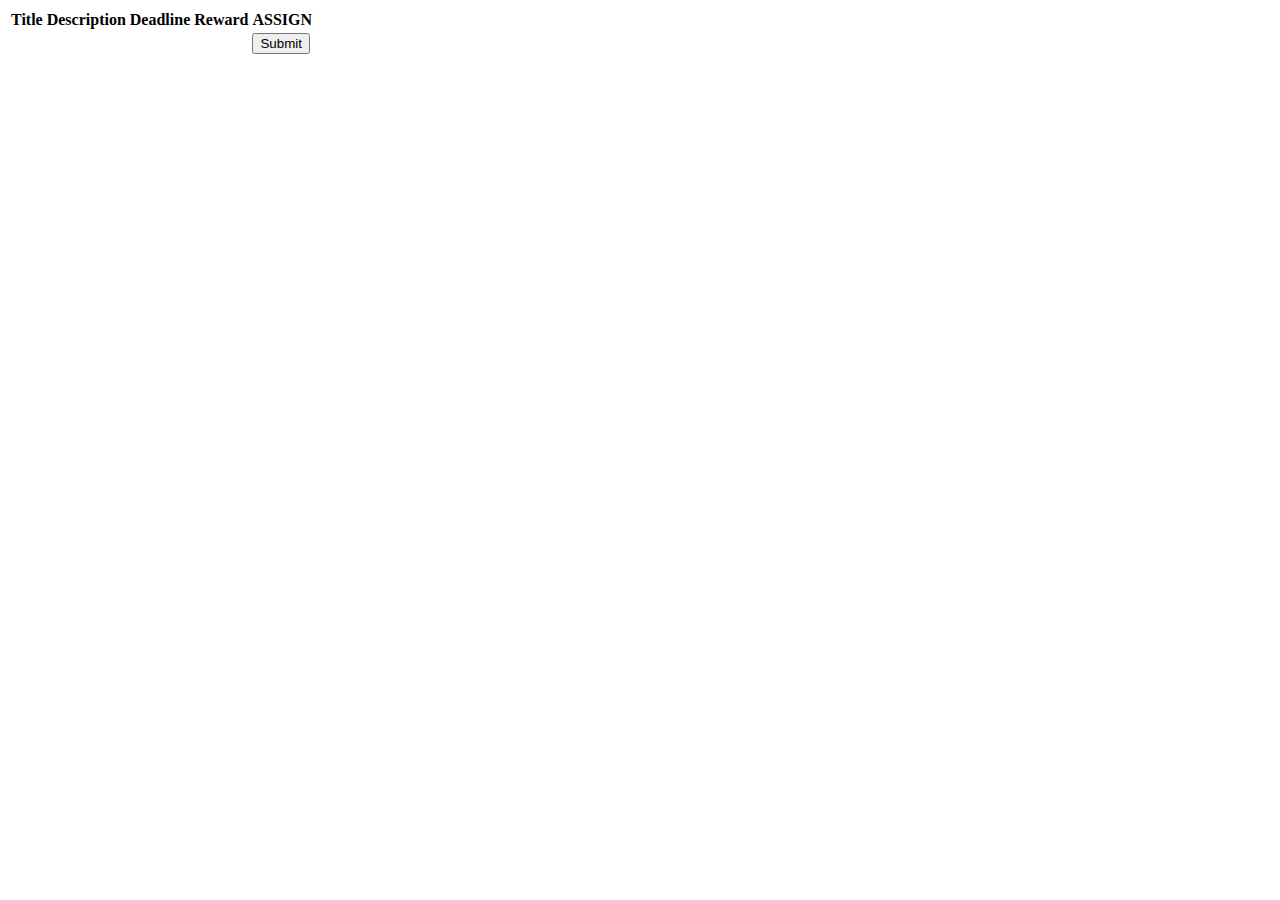
<file: src/main/resources/templates/assign.html>
<!DOCTYPE html>
<html lang="en" xmlns:th="http://www.thymeleaf.org"
      xmlns:sec="http://www.thymeleaf.org/extras/spring-security">
<head>

    <script defer th:src="@{/webjars/jquery/jquery.min.js}"></script>
    <script defer th:src="@{/webjars/popper.js/umd/popper.min.js}"></script>
    <script defer th:src="@{/webjars/bootstrap/js/bootstrap.min.js}"></script>
    <link rel="stylesheet" th:href="@{/webjars/bootstrap/css/bootstrap.css}">
    <link rel="stylesheet" th:href="@{/style.css}">

    <meta charset="UTF-8">
    <title>Assign</title>
</head>
<body>

    <nav th:replace="navbar :: Navbar"/>
    <div class="container">
        <table class="table">
            <tr>
                <th>Title</th>
                <th>Description</th>
                <th>Deadline</th>
                <th>Reward</th>
                <th>ASSIGN</th>
            </tr>
            <tr th:each="todoItem : ${todoItemList}">
                <td th:text="${todoItem.itemTitle}"></td>
                <td th:text="${todoItem.description}"></td>
                <td th:text="${todoItem.deadline}"></td>
                <td th:text="${todoItem.reward}"></td>
                <td th:if="${todoItem.assignee} == null">
                    <form th:action="@{/users/assign/process/{id} (id=${todoItem.itemId})}" method="post">
                        <input type="hidden" th:value="${email}" name="email">
                        <input type="submit" class="btn btn-sm btn-primary">
                    </form>
                </td>
            </tr>
        </table>
    </div>

</body>
</html>
</file>
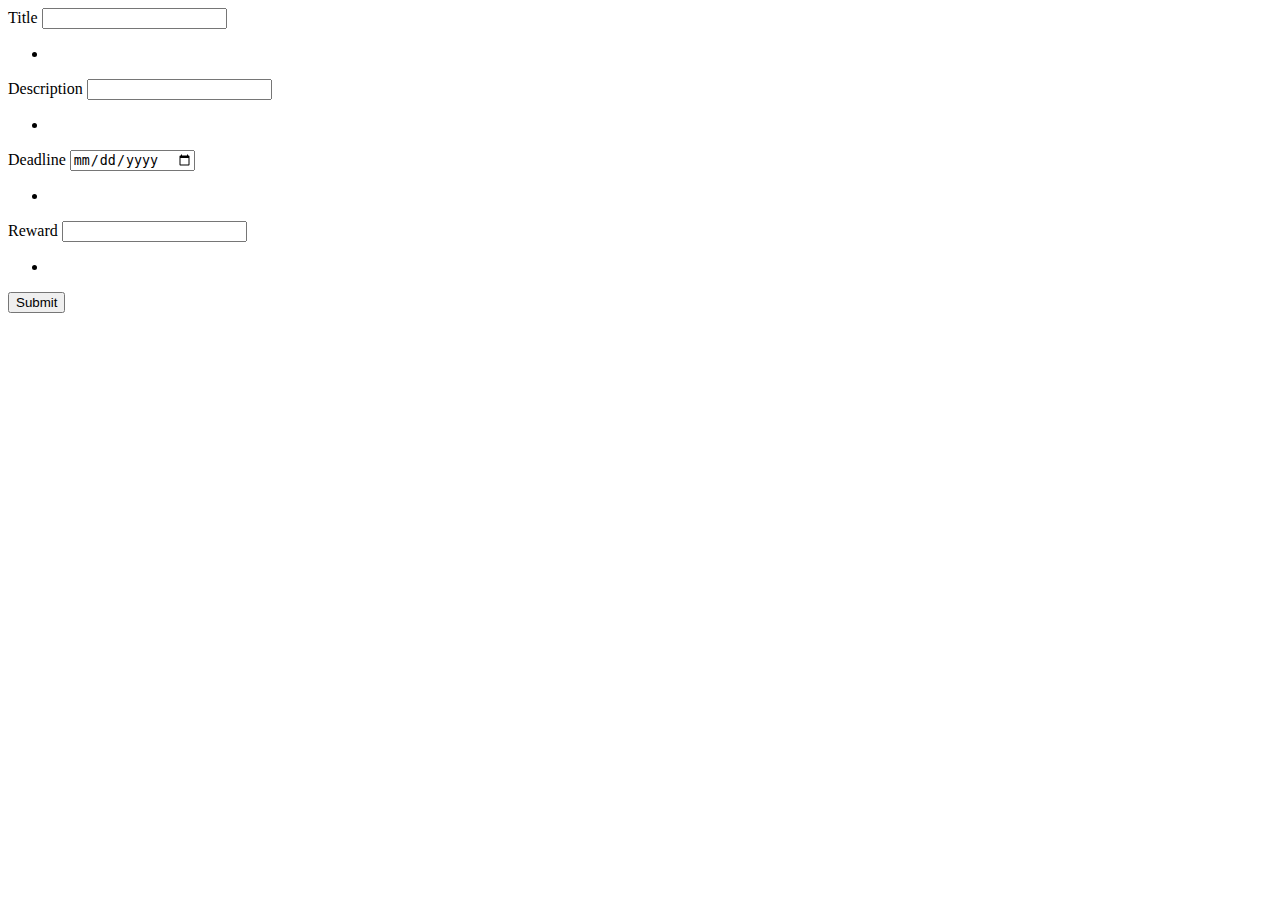
<file: src/main/resources/templates/create-todo.html>
<!DOCTYPE html>
<html lang="en" xmlns:th="http://www.thymeleaf.org"
      xmlns:sec="http://www.thymeleaf.org/extras/spring-security">
<head>

    <script defer th:src="@{/webjars/jquery/jquery.min.js}"></script>
    <script defer th:src="@{/webjars/popper.js/umd/popper.min.js}"></script>
    <script defer th:src="@{/webjars/bootstrap/js/bootstrap.min.js}"></script>
    <link rel="stylesheet" th:href="@{/webjars/bootstrap/css/bootstrap.css}">
    <link rel="stylesheet" th:href="@{/style.css}">

    <meta charset="UTF-8">
    <title>Create todo</title>
</head>
<body>

    <nav th:replace="navbar :: Navbar"/>
    <div class="container">
        <form th:action="@{/process/todo}" th:object="${form}" method="post">
            <label>Title</label>
            <input class="form-control" type="text" id="title" name="title" th:field="*{itemTitle}">
            <div th:if="${#fields.hasErrors('itemTitle')}">
                <ul class="p-0">
                    <li th:each="error : ${#fields.errors('itemTitle')}">
                        <span class="form-error" th:text="${error}"></span>
                    </li>
                </ul>
            </div>
            <label>Description</label>
            <input class="form-control" type="text" id="description" name="description" th:field="*{description}">
            <div th:if="${#fields.hasErrors('description')}">
                <ul class="p-0">
                    <li th:each="error : ${#fields.errors('description')}">
                        <span class="form-error" th:text="${error}"></span>
                    </li>
                </ul>
            </div>
            <label>Deadline</label>
            <input class="form-control" type="date" id="deadline" name="deadline" th:field="*{deadline}">
            <div th:if="${#fields.hasErrors('deadline')}">
                <ul class="p-0">
                    <li th:each="error : ${#fields.errors('deadline')}">
                        <span class="form-error" th:text="${error}"></span>
                    </li>
                </ul>
            </div>
            <label>Reward</label>
            <input class="form-control" type="text" id="reward" name="reward" th:field="*{reward}">
            <div th:if="${#fields.hasErrors('reward')}">
                <ul class="p-0">
                    <li th:each="error : ${#fields.errors('reward')}">
                        <span class="form-error" th:text="${error}"></span>
                    </li>
                </ul>
            </div>
            <input type="submit" class="btn btn-sm btn-primary">
        </form>
    </div>
    </body>

</body>
</html>
</file>
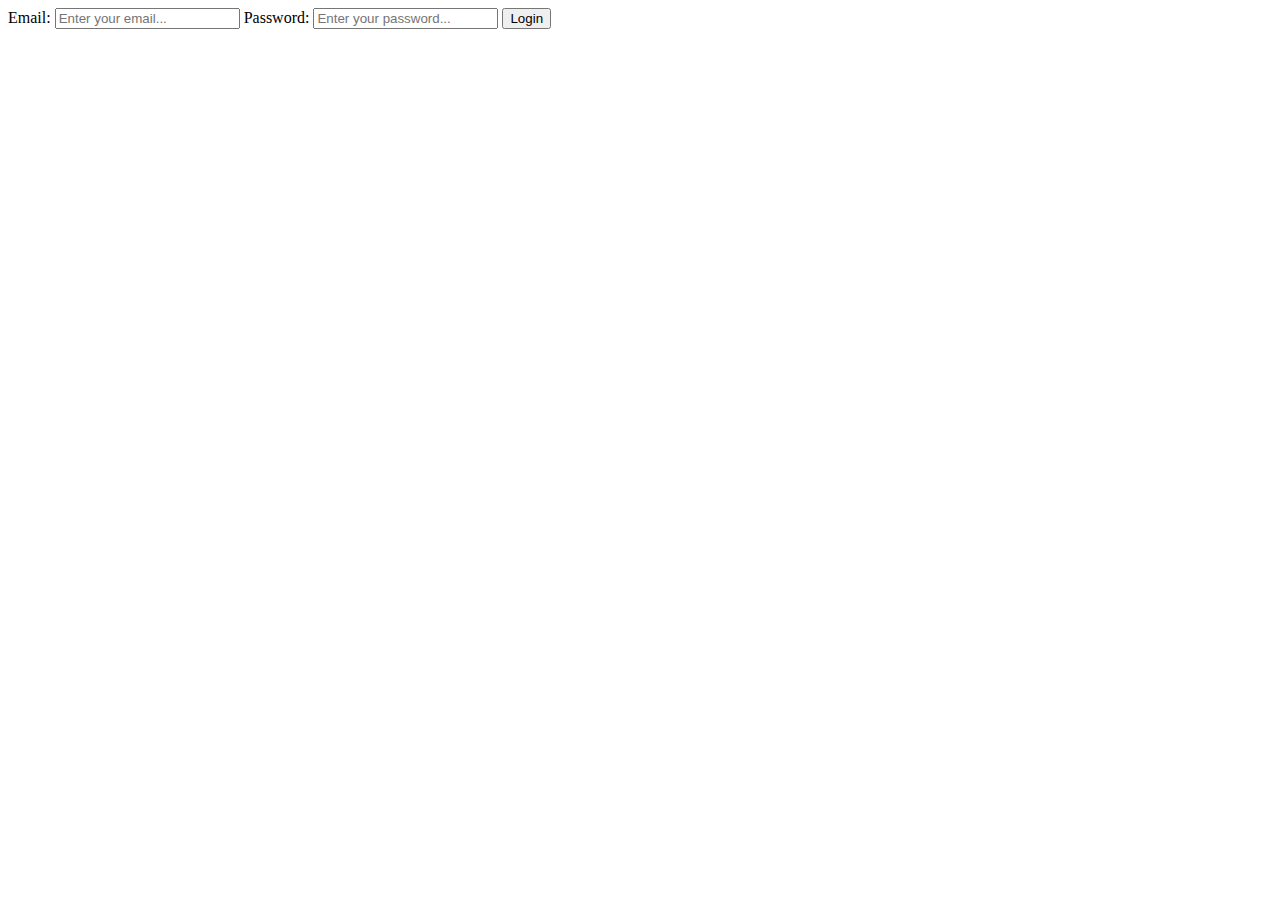
<file: src/main/resources/templates/login.html>
<!DOCTYPE html>
<html lang="en" xmlns:th="http://www.thymeleaf.org"
      xmlns:sec="http://www.thymeleaf.org/extras/spring-security">

<head>

    <script defer th:src="@{/webjars/jquery/jquery.min.js}"></script>
    <script defer th:src="@{/webjars/popper.js/umd/popper.min.js}"></script>
    <script defer th:src="@{/webjars/bootstrap/js/bootstrap.min.js}"></script>
    <link rel="stylesheet" th:href="@{/webjars/bootstrap/css/bootstrap.css}">
    <link rel="stylesheet" th:href="@{/style.css}">

    <meta charset="UTF-8">
    <title>Login</title>

</head>
<body>

    <nav th:replace="navbar :: Navbar"/>
    <div class="container">
        <form th:action="@{/login}" method="post">
            <label for="email">Email:</label>
            <input class="form-control" type="email" name="email" id="email" placeholder="Enter your email..."/>
            <label for="password">Password:</label>
            <input class="form-control" type="password" name="password" id="password" placeholder="Enter your password...">
            <button class="btn btn-primary" type="submit">Login</button>
        </form>
    </div>

</body>
</html>
</file>
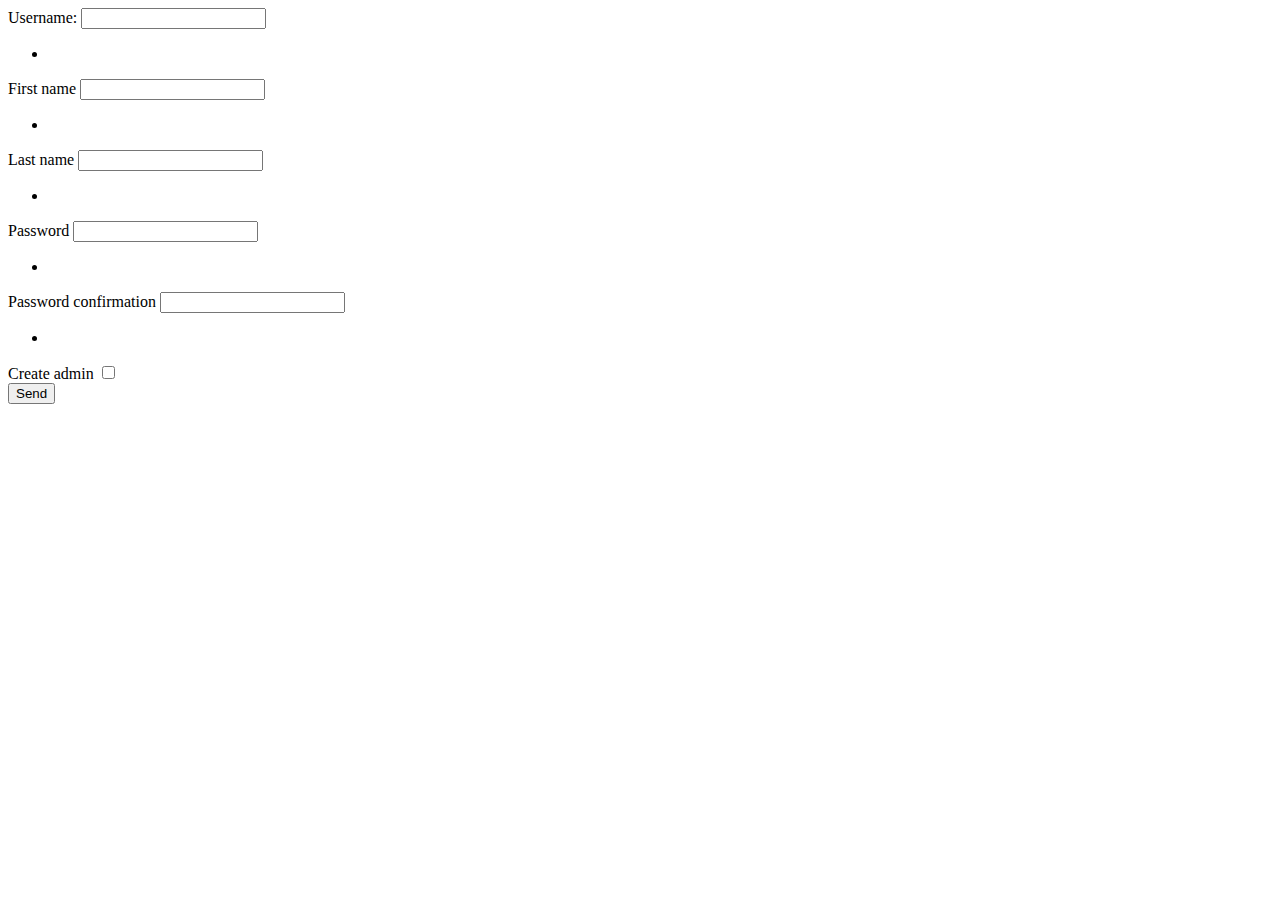
<file: src/main/resources/templates/register.html>
<!DOCTYPE html>
<html lang="en" xmlns:th="http://www.thymeleaf.org"
      xmlns:sec="http://www.thymeleaf.org/extras/spring-security">
<head>

    <script defer th:src="@{/webjars/jquery/jquery.min.js}"></script>
    <script defer th:src="@{/webjars/popper.js/umd/popper.min.js}"></script>
    <script defer th:src="@{/webjars/bootstrap/js/bootstrap.min.js}"></script>
    <link rel="stylesheet" th:href="@{/webjars/bootstrap/css/bootstrap.css}">
    <link rel="stylesheet" th:href="@{/style.css}">

    <meta charset="UTF-8">
    <title>Register</title>
</head>
<body>

    <nav th:replace="navbar :: Navbar"/>
    <div class="container">
        <form th:action="@{/register/process}" th:object="${form}" method="post">
            <label for="email" >Username:</label>
            <input class="form-control" type="text" id="email" th:field="*{email}"/>
            <div th:if="${#fields.hasErrors('email')}">
                <ul class="p-0">
                    <li th:each="error : ${#fields.errors('email')}">
                        <span class="form-error" th:text="${error}"></span>
                    </li>
                </ul>
            </div>
            <label for="firstName">First name</label>
            <input class="form-control" type="text" id="firstName" th:field="*{firstName}"/>
            <div th:if="${#fields.hasErrors('firstName')}">
                <ul class="p-0">
                    <li th:each="error : ${#fields.errors('firstName')}">
                        <span class="form-error" th:text="${error}"></span>
                    </li>
                </ul>
            </div>
            <label for="lastName">Last name</label>
            <input class="form-control" type="text" id="lastName" th:field="*{lastName}"/>
            <div th:if="${#fields.hasErrors('lastName')}">
                <ul class="p-0">
                    <li th:each="error : ${#fields.errors('lastName')}">
                        <span class="form-error" th:text="${error}"></span>
                    </li>
                </ul>
            </div>
            <label for="password">Password</label>
            <input class="form-control" type="password" id="password" th:field="*{password}"/>
            <div th:if="${#fields.hasErrors('password')}">
                <ul class="p-0">
                    <li th:each="error : ${#fields.errors('password')}">
                        <span class="form-error" th:text="${error}"></span>
                    </li>
                </ul>
            </div>
            <label for="confirm">Password confirmation</label>
            <input class="form-control" type="password" id="confirm" th:field="*{passwordConfirm}">
            <div th:if="${#fields.hasErrors('passwordConfirm')}">
                <ul class="p-0">
                    <li th:each="error : ${#fields.errors('passwordConfirm')}">
                        <span class="form-error" th:text="${error}"></span>
                    </li>
                </ul>
            </div>
            <div sec:authorize="hasAuthority('ADMIN')">
                <label>Create admin</label>
                <input type="checkbox" value="true" th:field="*{admin}">
            </div>
            <button class="btn btn-primary" type="submit">Send</button>
        </form>
    </div>

</body>
</html>
</file>
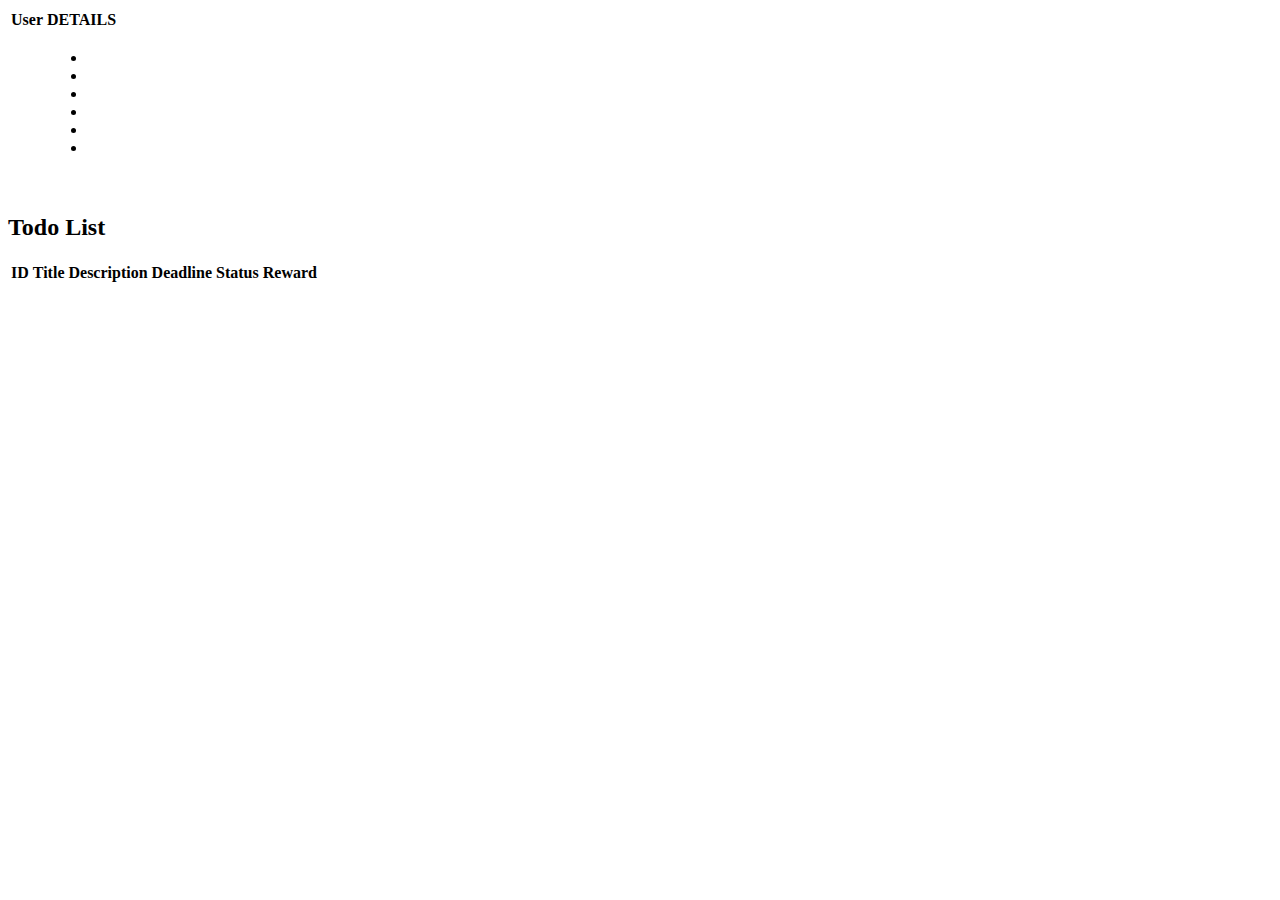
<file: src/main/resources/templates/user-details.html>
<!DOCTYPE html>
<html lang="en" xmlns:th="http://www.thymeleaf.org"
      xmlns:sec="http://www.thymeleaf.org/extras/spring-security">

<head>

    <script defer th:src="@{/webjars/jquery/jquery.min.js}"></script>
    <script defer th:src="@{/webjars/popper.js/umd/popper.min.js}"></script>
    <script defer th:src="@{/webjars/bootstrap/js/bootstrap.min.js}"></script>
    <link rel="stylesheet" th:href="@{/webjars/bootstrap/css/bootstrap.css}">
    <link rel="stylesheet" th:href="@{/style.css}">

    <meta charset="UTF-8">
    <title>Title</title>
</head>
<body>

    <nav th:replace="navbar :: Navbar"/>
    <div class="container" sec:authorize="hasAuthority('ADMIN')">
        <table class="table">
            <tr>
                <th>User</th>
                <th>DETAILS</th>
            </tr>
            <tr th:each="appUser : ${appUserList}">
                <td><h2 th:text="${appUser.email}"></h2></td>
                <td>
                    <ul class="list-group" th:each="todo : ${appUser.getTodoItemList()}">
                        <li th:text="'ID: '+${todo.itemId}"></li>
                        <li th:text="'Title: '+${todo.itemTitle}"></li>
                        <li th:text="'Description: '+${todo.description}"></li>
                        <li th:text="'Deadline: '+${todo.deadline}"></li>
                        <li th:text="'Done: '+${todo.doneStatus}"></li>
                        <li th:text="'Reward: '+${todo.reward}"></li><br>
                    </ul>
                </td>
            </tr>
        </table>
    </div>
    <div class="container" sec:authorize="!hasAuthority('ADMIN')">
        <h2>Todo List</h2>
        <table class="table">
            <tr>
                <th>ID</th>
                <th>Title</th>
                <th>Description</th>
                <th>Deadline</th>
                <th>Status</th>
                <th>Reward</th>
            </tr>
            <tr th:each="todo: ${todoList}">
                <td th:text="${todo.itemId}"></td>
                <td th:text="${todo.itemTitle}"></td>
                <td th:text="${todo.description}"></td>
                <td th:text="${todo.deadline}"></td>
                <td th:text="${todo.doneStatus}"></td>
                <td th:text="${todo.reward}"></td>
            </tr>
        </table>
    </div>

</body>
</html>
</file>
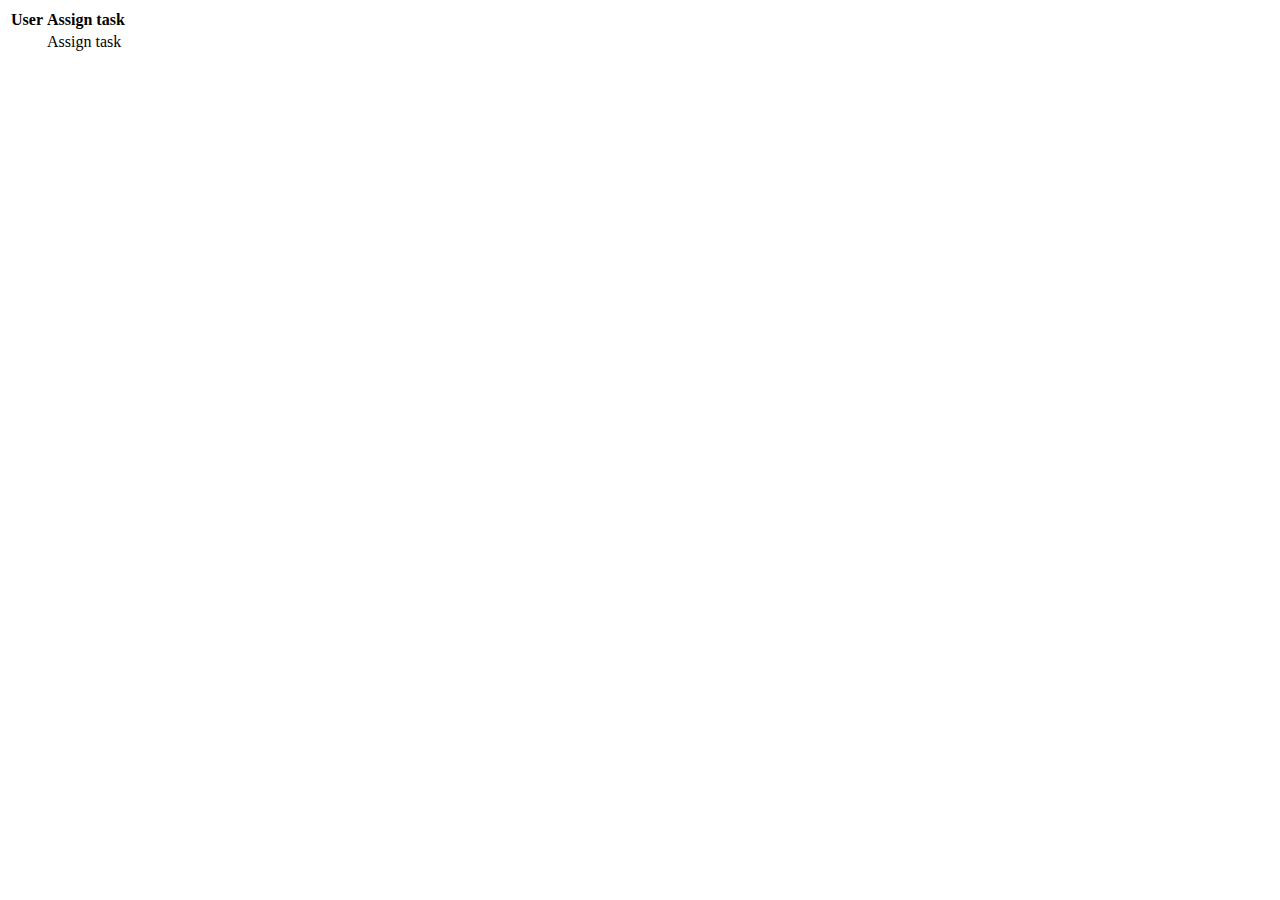
<file: src/main/resources/templates/users.html>
<!DOCTYPE html>
<html lang="en" xmlns:th="http://www.thymeleaf.org"
      xmlns:sec="http://www.thymeleaf.org/extras/spring-security">
<head>

    <script defer th:src="@{/webjars/jquery/jquery.min.js}"></script>
    <script defer th:src="@{/webjars/popper.js/umd/popper.min.js}"></script>
    <script defer th:src="@{/webjars/bootstrap/js/bootstrap.min.js}"></script>
    <link rel="stylesheet" th:href="@{/webjars/bootstrap/css/bootstrap.css}">
    <link rel="stylesheet" th:href="@{/style.css}">

    <meta charset="UTF-8">
    <title>Title</title>

</head>
<body>

    <nav th:replace="navbar :: Navbar"/>
    <div class="container">
        <table class="table">
            <tr>
                <th>User</th>
                <th>Assign task</th>
            </tr>
            <tr th:each="appUser : ${appUserList}">
                <td th:text="${appUser.email}"></td>
                <td><a class="btn btn-sm btn-primary" th:href="@{/users/assign/{email} (email=${appUser.getEmail()})}">Assign task</a></td>
            </tr>
        </table>
    </div>

</body>
</html>
</file>
